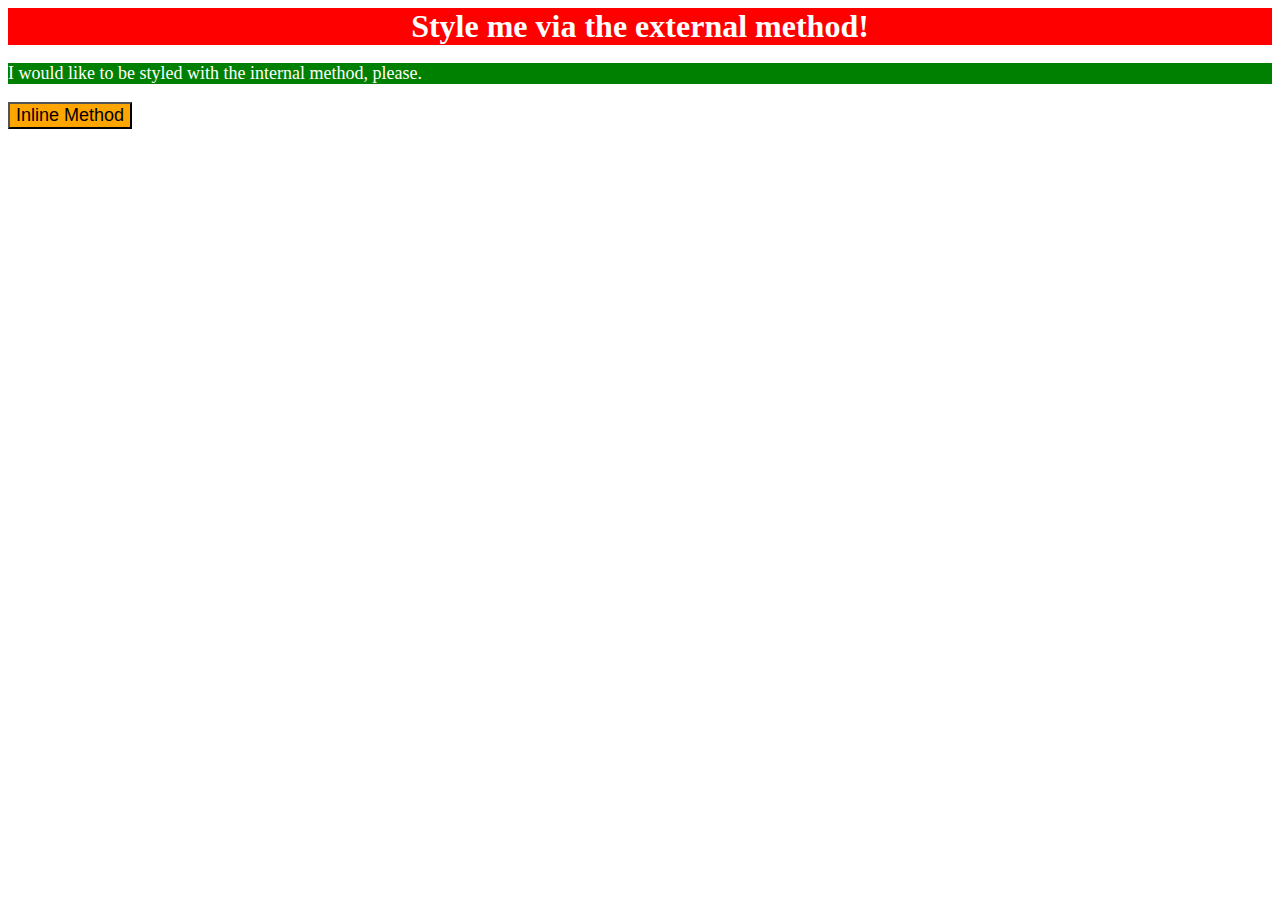
<file: foundations/01-css-methods/index.html>
<!DOCTYPE html>
<html lang="en">
  <head>
    <meta charset="UTF-8">
    <meta http-equiv="X-UA-Compatible" content="IE=edge">
    <meta name="viewport" content="width=device-width, initial-scale=1.0">
    <title>Methods for Adding CSS</title>
    <link rel="stylesheet" href="style.css">
    <style>p {
      background-color: green;
      color: white;
      font-size: 18px;}
    </style>
  </head>
  <body>
    <div>Style me via the external method!</div>
    <p>I would like to be styled with the internal method, please.</p>
    <button style="background-color: orange;font-size: 18px;">Inline Method</button>
  </body>
</html>
</file>
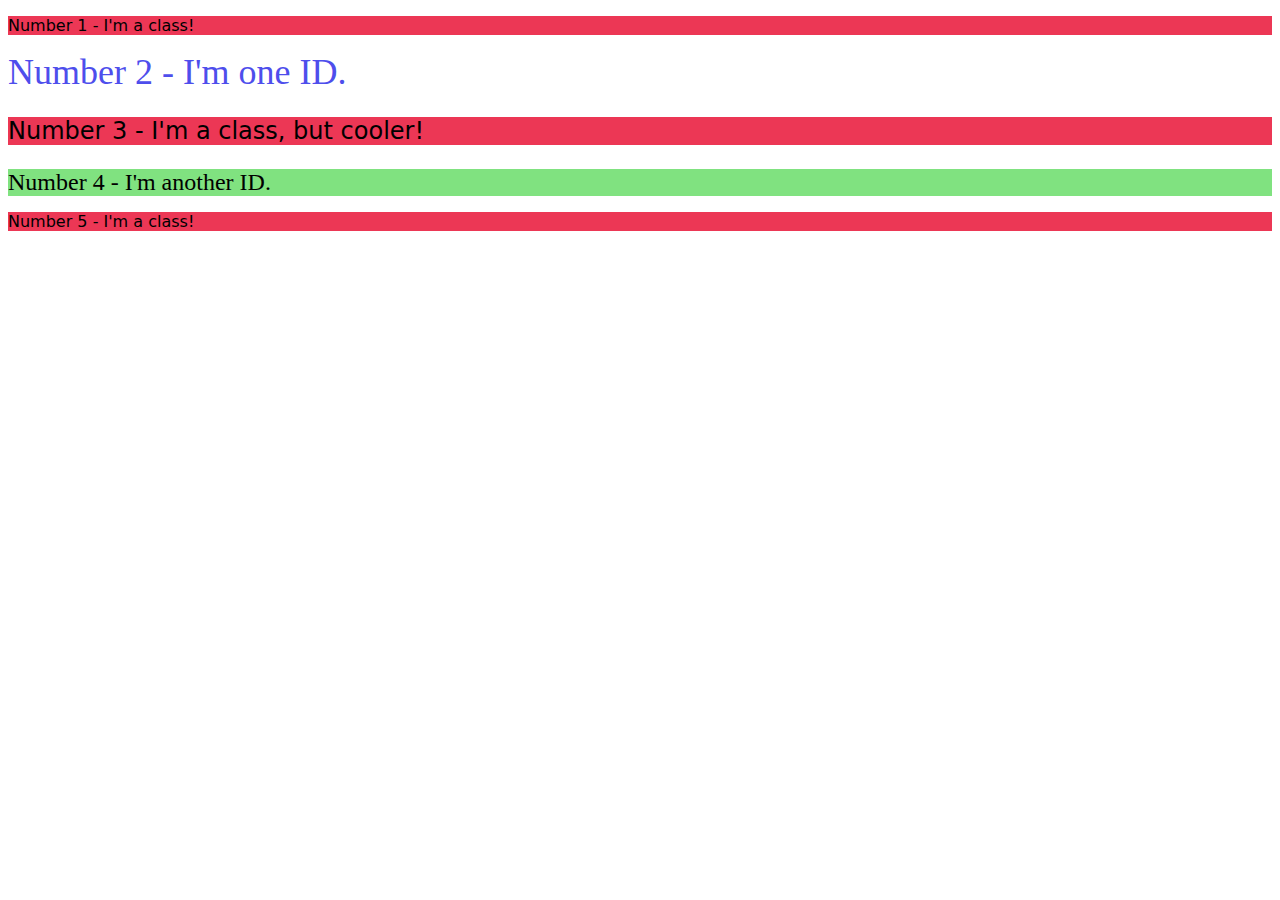
<file: foundations/02-class-id-selectors/index.html>
<!DOCTYPE html>
<html lang="en">
  <head>
    <meta charset="UTF-8">
    <meta http-equiv="X-UA-Compatible" content="IE=edge">
    <meta name="viewport" content="width=device-width, initial-scale=1.0">
    <title>Class and ID Selectors</title>
    <link rel="stylesheet" href="style.css">
  </head>
  <body>
    <p class="pClass">Number 1 - I'm a class!</p>
    <div id="second">Number 2 - I'm one ID.</div>
    <p class="pClass third">Number 3 - I'm a class, but cooler!</p>
    <div id="fourth">Number 4 - I'm another ID.</div>
    <p class="pClass">Number 5 - I'm a class!</p>
  </body>
</html>
</file>
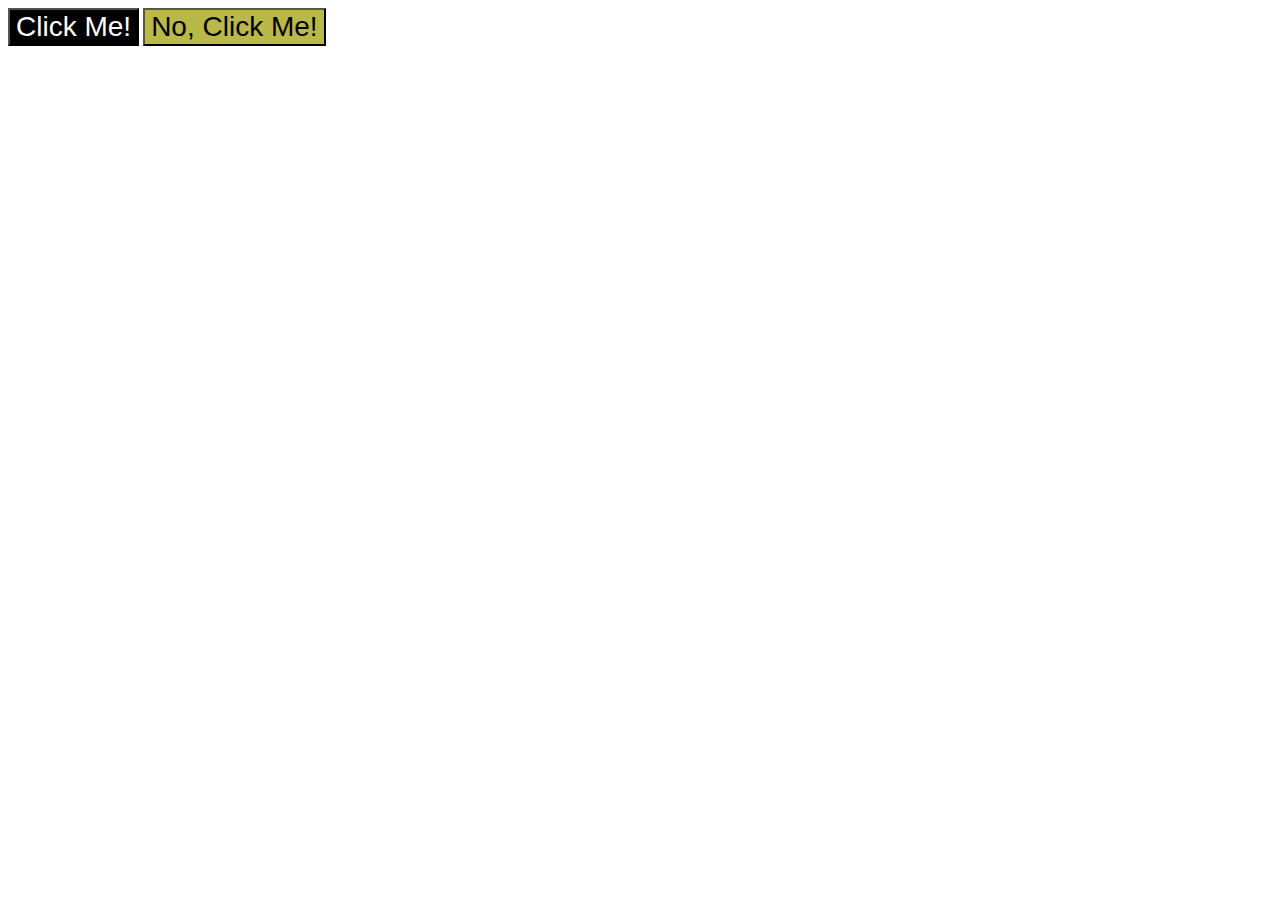
<file: foundations/03-grouping-selectors/index.html>
<!DOCTYPE html>
<html lang="en">
  <head>
    <meta charset="UTF-8">
    <meta http-equiv="X-UA-Compatible" content="IE=edge">
    <meta name="viewport" content="width=device-width, initial-scale=1.0">
    <title>Grouping Selectors</title>
    <link rel="stylesheet" href="style.css">
  </head>
  <body>
    <button class="first">Click Me!</button>
    <button class="second">No, Click Me!</button>
  </body>
</html>
</file>
<file: foundations/01-css-methods/style.css>
div {
    background-color: red;
    color: white;
    font-size: 32px;
    font-weight: bold;
    text-align: center;
}
</file>
<file: foundations/02-class-id-selectors/style.css>
.pClass {
    background-color: #ec3755;
    font-family: Verdana, "DejaVu Sans", sans-serif;
}
.third{
    font-size: 24px;
}

#second {
    color: #4e4eec;
    font-size: 36px;
}
#fourth{
    background-color: #80e280;
    font-size: 24px;
    font-style: bold;
}
</file>
<file: foundations/03-grouping-selectors/style.css>
.first,.second {
    font-size: 28px;
    font-family: Helvetica, 'Times New Roman', sans-serif;
}
.first{
    background-color: black;
    color: white;
}
.second{
    background-color: #b9b949;
}
</file>
